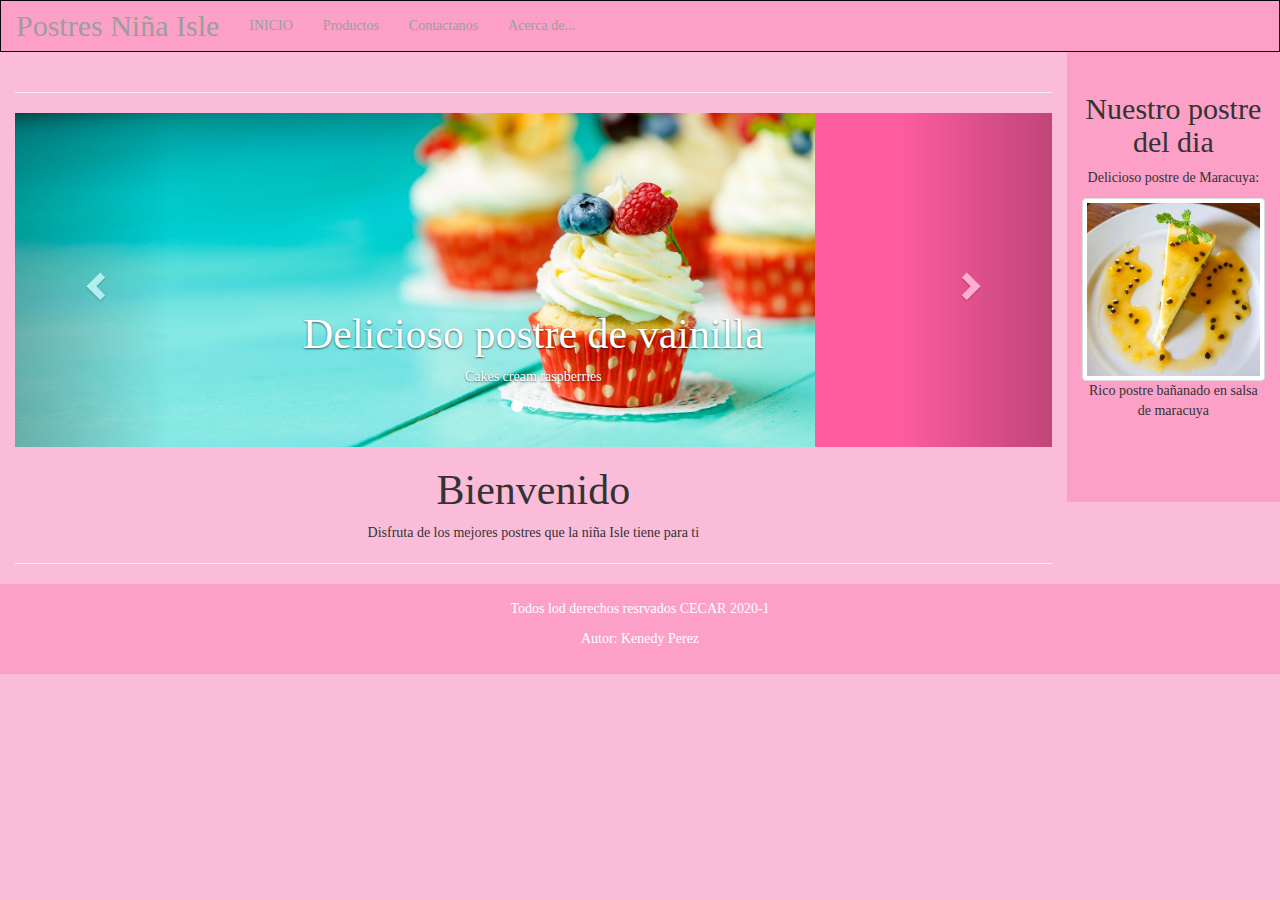
<file: index.html>
<!DOCTYPE html>
<html lang="en">

<head>
    <title>INICIO</title>
    <meta charset="utf-8">
    <meta name="viewport" content="width=device-width, initial-scale=1">
    <link rel="stylesheet" href="https://maxcdn.bootstrapcdn.com/bootstrap/3.4.1/css/bootstrap.min.css">
    <script src="https://ajax.googleapis.com/ajax/libs/jquery/3.5.1/jquery.min.js"></script>
    <script src="https://maxcdn.bootstrapcdn.com/bootstrap/3.4.1/js/bootstrap.min.js"></script>
    <link href="css/miStilo.css" rel="stylesheet" type="text/css" />
    <style>
        /* Remove the navbar's default margin-bottom and rounded borders */
        .navbar {
            margin-bottom: 0;
            border-radius: 0;
            background-color: #fca0c7;
        }

        /* Set height of the grid so .sidenav can be 100% (adjust as needed) */
        .row.content {
            height: 450px
        }

        /* Set gray background color and 100% height */
        .sidenav {
            padding-top: 20px;
            background-color: #fca0c7;
            height: 100%;
        }

        /* Set black background color, white text and some padding */
        footer {
            background-color: #fca0c7;
            color: white;
            padding: 15px;
        }

        /* On small screens, set height to 'auto' for sidenav and grid */
        @media screen and (max-width: 700px) {
            .sidenav {
                height: auto;
                padding: 15px;
            }

            .row.content {
                height: auto;
            }
        }

        body { 
            background-color: #fbbcd9; 
        }
        .active{
            background-color: #ff5da0;
        }
    </style>
</head>

<body>

    <nav class="navbar navbar-inverse">
        <div class="container-fluid">
            <div class="navbar-header">
                <button type="button" class="navbar-toggle" data-toggle="collapse" data-target="#myNavbar">
                    <span class="icon-bar"></span>
                    <span class="icon-bar"></span>
                    <span class="icon-bar"></span>
                </button>
                <a class="navbar-brand" href="index.html" id="textoGrande">Postres Niña Isle</a>
            </div>
            <div class="collapse navbar-collapse" id="myNavbar">
                <ul class="nav navbar-nav">
                    <li><a href="index.html">INICIO</a></li>
                    <li><a href="paginas/productos.html">Productos</a></li>
                    <li><a href="paginas/contactanos.html">Contactanos</a></li>
                    <li><a href="paginas/acercade.html">Acerca de...</a></li>
                </ul>
            </div>
        </div>
    </nav>

    <div class="container-fluid text-center">
        <div class="row content">
            <div class="col-sm-10 text-left">

                <br>
                <hr>

                <div id="myCarousel" class="carousel slide" data-ride="carousel">
                    <!-- Indicators -->
                    <ol class="carousel-indicators" style="text-align: center;">
                        <li data-target="#myCarousel" data-slide-to="0" class="active"></li>
                        <li data-target="#myCarousel" data-slide-to="1"></li>
                        <li data-target="#myCarousel" data-slide-to="2"></li>
                    </ol>

                    <!-- Wrapper for slides -->
                    <div class="carousel-inner" style="text-align: center;">

                        <div class="item active">
                            <img src="imagenes/Cakes-cream-raspberries-strawberries-cherries_1920x1200.jpg"
                                alt="vainilla"  width="800" height="1800">
                            <div class="carousel-caption">
                                <h3>Delicioso postre de vainilla</h3>
                                <p>Cakes cream raspberries</p>
                            </div>
                        </div>

                        <div class="item">
                            <img src="imagenes/delicioso-pastel-de-fresas-chantilly-y-chocolate.jpeg" alt="fresas"
                            width="800" height="1800">
                            <div class="carousel-caption">
                                <h3>Delicioso postre de fresas</h3>
                                <p>delicioso pastel de fresas chantilly y chocolate</p>
                            </div>
                        </div>

                        <div class="item">
                            <img src="imagenes/Chocolate-cake-slices-dessert_m.jpg" alt="chocolate"  width="800" height="1800">
                            <div class="carousel-caption">
                                <h3>Delicioo postre de chocolate dessert</h3>
                                <p>Chocolate cake slices dessert</p>
                            </div>
                        </div>

                    </div>

                    <!-- Left and right controls -->
                    <a class="left carousel-control" href="#myCarousel" data-slide="prev">
                        <span class="glyphicon glyphicon-chevron-left"></span>
                        <span class="sr-only">Anterior</span>
                    </a>
                    <a class="right carousel-control" href="#myCarousel" data-slide="next">
                        <span class="glyphicon glyphicon-chevron-right"></span>
                        <span class="sr-only">Siguiente</span>
                    </a>
                </div>


                <h1 style="text-align: center;">Bienvenido</h1>
                <p style="text-align: center;">
                    Disfruta de los mejores postres que la niña Isle tiene para ti
                </p>
                <hr>
            </div>


            <div class="col-sm-2 sidenav">

                <h2 style="font-family:Lucida Calligraphy;">Nuestro postre del dia</h2>
                <p>Delicioso postre de Maracuya:</p>
                <img src="imagenes/maracuya.jpeg" class="img-thumbnail" alt="Cinque Terre" width="304" height="236">
                <p>Rico postre bañanado en salsa de maracuya</p>

            </div>
        </div>
    </div>
    </div>

    <footer class="container-fluid text-center">
        <p>Todos lod derechos resrvados CECAR 2020-1</p>
        <p>Autor: Kenedy Perez</p>
    </footer>

</body>

</html>
</file>
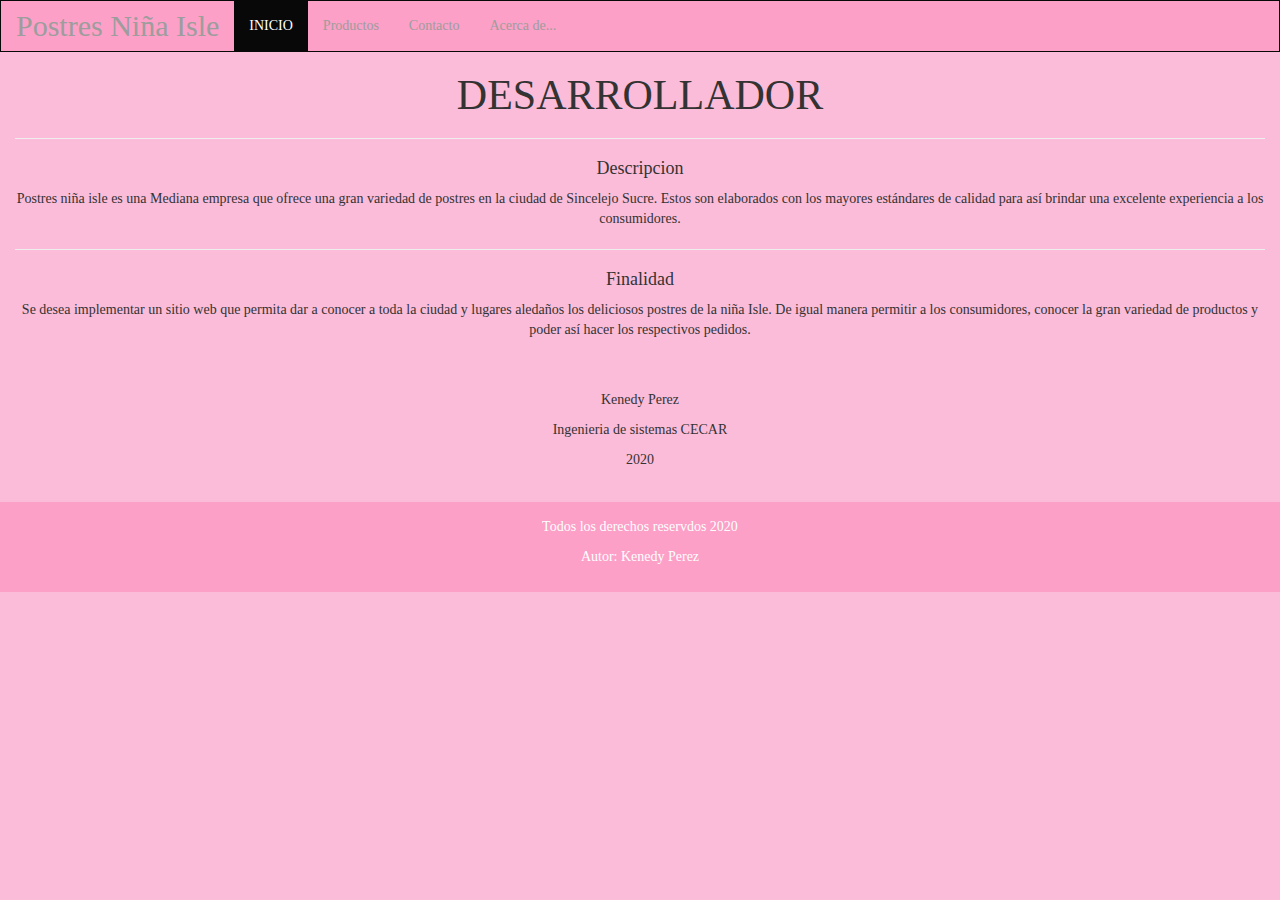
<file: paginas/acercade.html>
<!DOCTYPE html>
<html lang="es">

<head>
    <title>ACERCA DE</title>
    <meta charset="utf-8">
    <meta name="viewport" content="width=device-width, initial-scale=1">
    <link rel="stylesheet" href="https://maxcdn.bootstrapcdn.com/bootstrap/3.4.1/css/bootstrap.min.css">
    <script src="https://ajax.googleapis.com/ajax/libs/jquery/3.5.1/jquery.min.js"></script>
    <script src="https://maxcdn.bootstrapcdn.com/bootstrap/3.4.1/js/bootstrap.min.js"></script>
    <link href="../css/miStilo.css" rel="stylesheet" type="text/css" />

    <style>
        /* Remove the navbar's default margin-bottom and rounded borders */
        .navbar {
            margin-bottom: 0;
            border-radius: 0;
            background-color: #fca0c7;
        }

        /* Set height of the grid so .sidenav can be 100% (adjust as needed) */
        .row.content {
            height: 450px
        }

        /* Set gray background color and 100% height */
        .sidenav {
            padding-top: 20px;
            background-color: #fca0c7;
            height: 100%;
        }

        /* Set black background color, white text and some padding */
        footer {
            background-color: #fca0c7;
            color: white;
            padding: 15px;
        }

        /* On small screens, set height to 'auto' for sidenav and grid */
        @media screen and (max-width: 767px) {
            .sidenav {
                height: auto;
                padding: 15px;
            }

            .row.content {
                height: auto;
            }
        }

        body {
            background-color: #fbbcd9;
        }
    </style>

</head>

<body>

    <nav class="navbar navbar-inverse">
        <div class="container-fluid">
            <div class="navbar-header">
                <button type="button" class="navbar-toggle" data-toggle="collapse" data-target="#myNavbar">
                    <span class="icon-bar"></span>
                    <span class="icon-bar"></span>
                    <span class="icon-bar"></span>
                </button>
                <a class="navbar-brand" href="../index.html" id="textoGrande">Postres Niña Isle</a>
            </div>
            <div class="collapse navbar-collapse" id="myNavbar">
                <ul class="nav navbar-nav">
                    <li class="active"><a href="../index.html">INICIO</a></li>
                    <li><a href="productos.html">Productos</a></li>
                    <li><a href="contactanos.html">Contacto</a></li>
                    <li><a href="acercade.html">Acerca de...</a></li>
                </ul>
            </div>
        </div>
    </nav>

    <div class="container-fluid text-center">
        <div class="row content">
            <div class="col-sm-12 text-left">
                <h1 style="text-align: center; text-transform: uppercase;">desarrollador</h1>
                <hr>

                <h4 style="text-align: center; font-family: Lucida Calligraphy">Descripcion</h4>
                <p style="text-align: center;">
                    Postres niña isle es una Mediana empresa que ofrece una gran variedad de postres en la ciudad de
                    Sincelejo Sucre. Estos son elaborados con los mayores estándares de calidad para así brindar una
                    excelente experiencia a los consumidores.
                </p>


                <hr>

                <h4 style="text-align: center; font-family: Lucida Calligraphy">Finalidad</h4>
                <p style="text-align: center;">
                    Se desea implementar un sitio web que permita dar a conocer a toda la ciudad y lugares aledaños los
                    deliciosos postres de la niña Isle. De igual manera permitir a los consumidores, conocer la gran
                    variedad de productos y poder así hacer los respectivos pedidos.
                </p>


                <br><br>
                <div style="text-align: center;" id="textGrande">
                    <p>Kenedy Perez</p>
                    <p>Ingenieria de sistemas CECAR</p>
                    <p>2020</p>
                </div>

            </div>
        </div>
    </div>

    <footer class="container-fluid text-center">
        <p>Todos los derechos reservdos 2020</p>
        <p>Autor: Kenedy Perez</p>
    </footer>

</body>

</html>
</file>
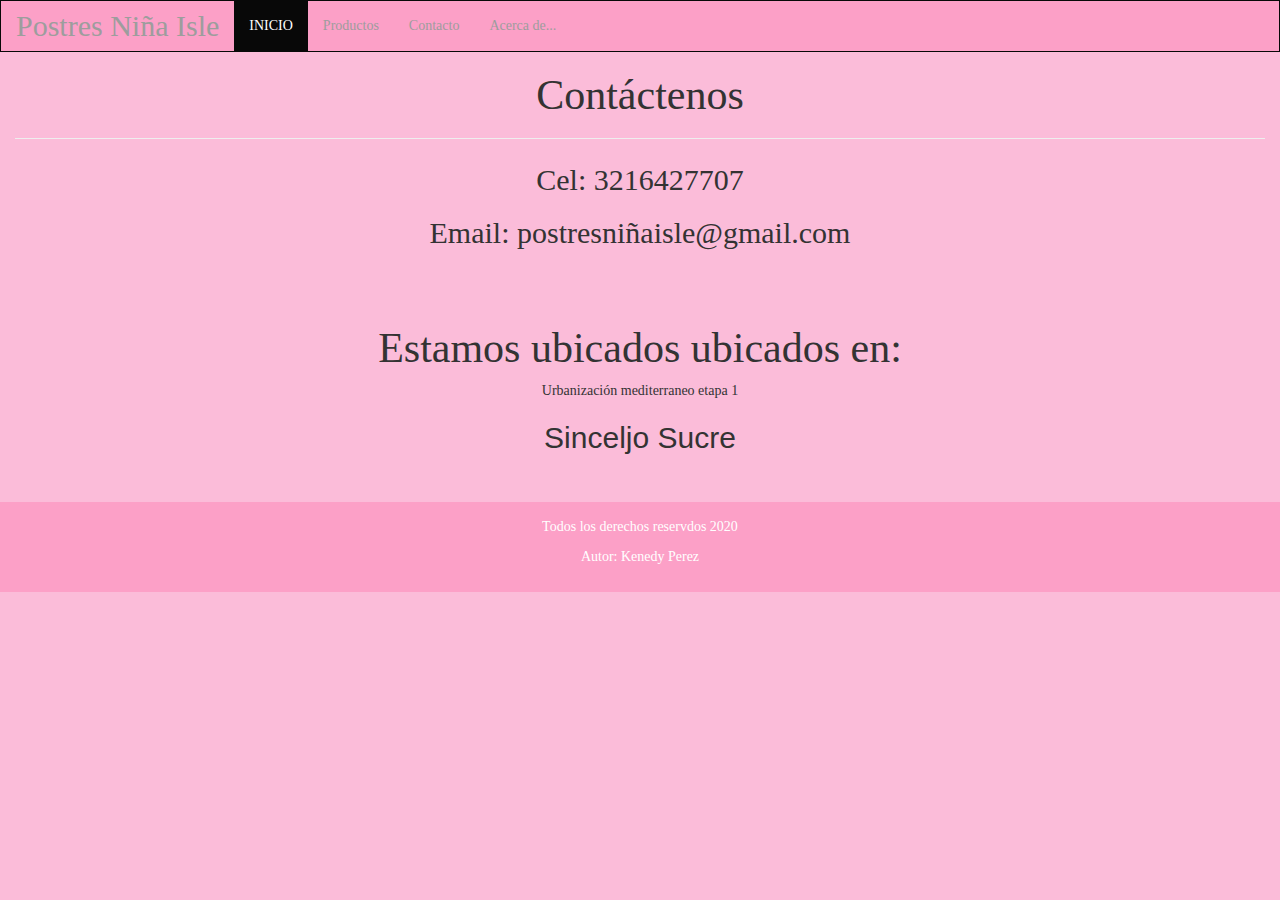
<file: paginas/contactanos.html>
<!DOCTYPE html>
<html lang="es">
<head>
  <title>CONTACTO</title>
  <meta charset="utf-8">
  <meta name="viewport" content="width=device-width, initial-scale=1">
  <link rel="stylesheet" href="https://maxcdn.bootstrapcdn.com/bootstrap/3.4.1/css/bootstrap.min.css">
  <script src="https://ajax.googleapis.com/ajax/libs/jquery/3.5.1/jquery.min.js"></script>
  <script src="https://maxcdn.bootstrapcdn.com/bootstrap/3.4.1/js/bootstrap.min.js"></script>
  <link href="../css/miStilo.css" rel="stylesheet" type="text/css" />

  <style>
    /* Remove the navbar's default margin-bottom and rounded borders */
    .navbar {
        margin-bottom: 0;
        border-radius: 0;
        background-color: #fca0c7;
    }

    /* Set height of the grid so .sidenav can be 100% (adjust as needed) */
    .row.content {
        height: 450px
    }

    /* Set gray background color and 100% height */
    .sidenav {
        padding-top: 20px;
        background-color: #fca0c7;
        height: 100%;
    }

    /* Set black background color, white text and some padding */
    footer {
        background-color: #fca0c7;
        color: white;
        padding: 15px;
    }

    /* On small screens, set height to 'auto' for sidenav and grid */
    @media screen and (max-width: 767px) {
        .sidenav {
            height: auto;
            padding: 15px;
        }

        .row.content {
            height: auto;
        }
    }

    body { 
        background-color: #fbbcd9; 
    }
</style>
</head>
<body>

<nav class="navbar navbar-inverse">
  <div class="container-fluid">
    <div class="navbar-header">
      <button type="button" class="navbar-toggle" data-toggle="collapse" data-target="#myNavbar">
        <span class="icon-bar"></span>
        <span class="icon-bar"></span>
        <span class="icon-bar"></span>                        
      </button>
      <a class="navbar-brand" href="../index.html" id="textoGrande">Postres Niña Isle</a>
    </div>
    <div class="collapse navbar-collapse" id="myNavbar">
      <ul class="nav navbar-nav">
        <li class="active"><a href="../index.html">INICIO</a></li>
        <li><a href="productos.html">Productos</a></li>
        <li><a href="contactanos.html">Contacto</a></li>
        <li><a href="acercade.html">Acerca de...</a></li>
      </ul>
    </div>
  </div>
</nav>
  
<div class="container-fluid text-center">    
  <div class="row content">
    <div class="col-sm-12 text-left"> 
      <h1 style="text-align: center;">Contáctenos</h1>
      <hr>

      
      <div style="text-align: center;">
        <p id="textoGrande">Cel: 3216427707</p> 
        <p id="textoGrande">Email: postresniñaisle@gmail.com</p>
      </div>

      <br>
      <br>

      <div style="text-align: center;">
          <h3>Estamos ubicados ubicados en:</h3>
          <p>Urbanización mediterraneo etapa 1</p>
          <h2>Sinceljo Sucre</h2>
      </div>      

    </div>
  </div>
</div>

<footer class="container-fluid text-center">
  <p>Todos los derechos reservdos 2020</p>
  <p>Autor: Kenedy Perez</p>
</footer>

</body>
</html>
</file>
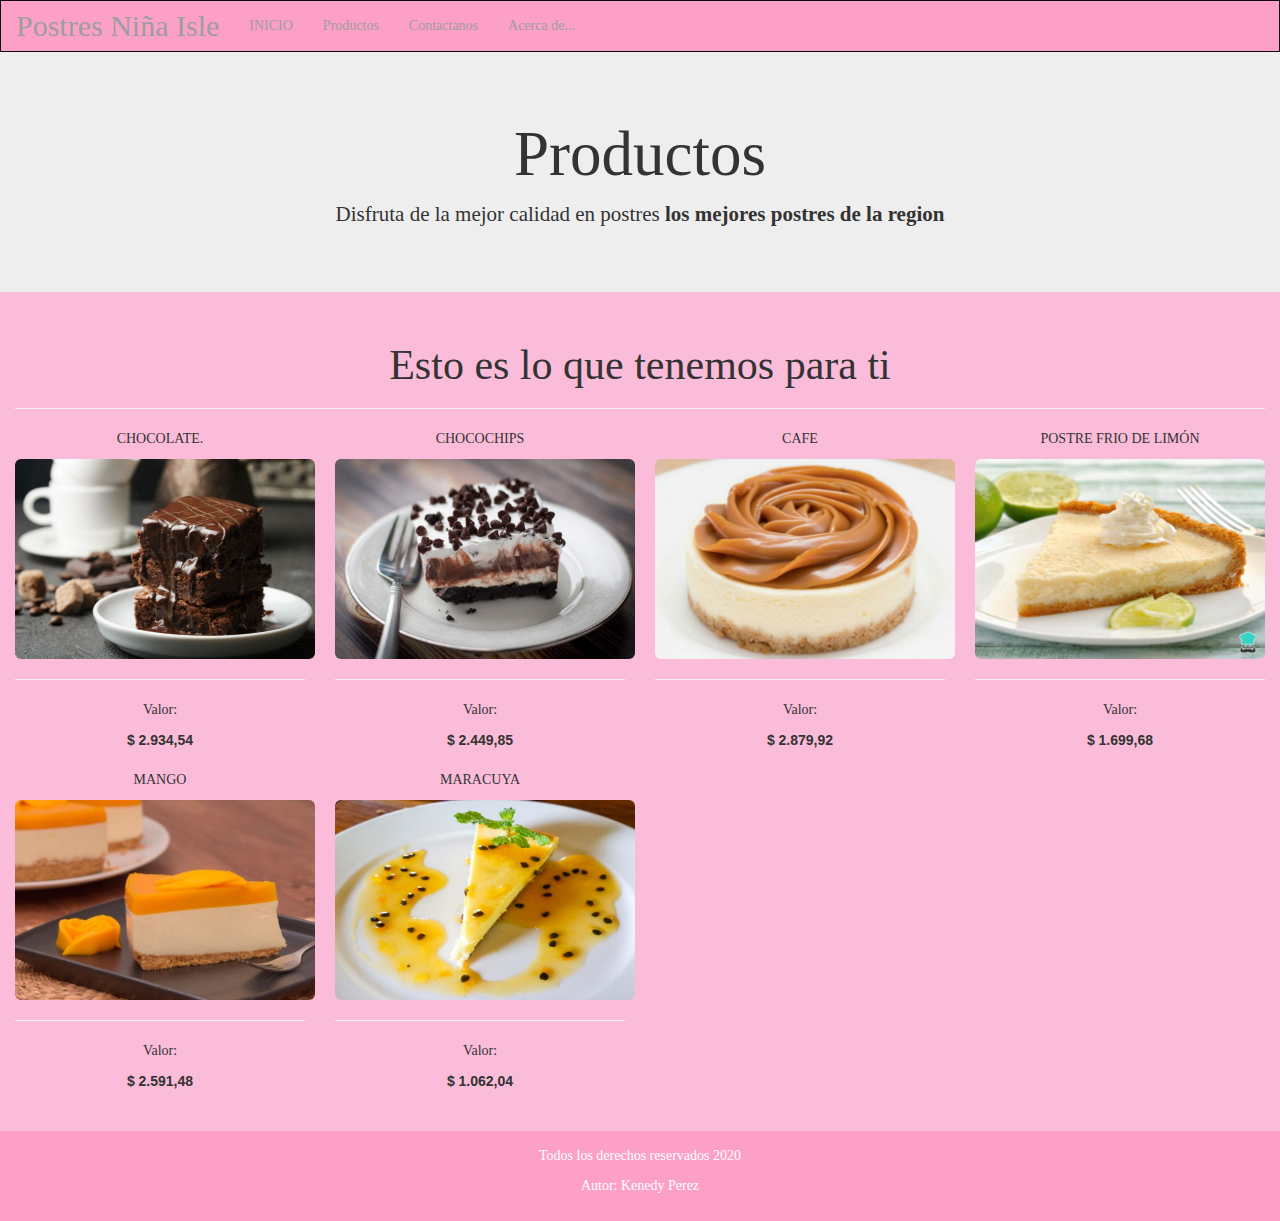
<file: paginas/productos.html>
<!DOCTYPE html>
<html lang="en">

<head>
    <title>PRODUCTOS</title>
    <meta charset="utf-8">
    <meta name="viewport" content="width=device-width, initial-scale=1">
    <link rel="stylesheet" href="https://maxcdn.bootstrapcdn.com/bootstrap/3.4.1/css/bootstrap.min.css">
    <script src="https://ajax.googleapis.com/ajax/libs/jquery/3.5.1/jquery.min.js"></script>
    <script src="https://maxcdn.bootstrapcdn.com/bootstrap/3.4.1/js/bootstrap.min.js"></script>
    <link href="../css/miStilo.css" rel="stylesheet" type="text/css" />
    <script type="text/javascript" src="../js/funciones.js"></script>


    <style>
        /* Remove the navbar's default margin-bottom and rounded borders */
        .navbar {
            margin-bottom: 0;
            border-radius: 0;
            background-color: #fca0c7;
        }

        /* Set height of the grid so .sidenav can be 100% (adjust as needed) */
        .row.content {
            height: 450px
        }

        /* Set gray background color and 100% height */
        .sidenav {
            padding-top: 20px;
            background-color: #fca0c7;
            height: 100%;
        }

        /* Set black background color, white text and some padding */
        footer {
            background-color: #fca0c7;
            color: white;
            padding: 15px;
        }

        /* On small screens, set height to 'auto' for sidenav and grid */
        @media screen and (max-width: 767px) {
            .sidenav {
                height: auto;
                padding: 15px;
            }

            .row.content {
                height: auto;
            }
        }

        body { 
            background-color: #fbbcd9; 
        }

        .active{
            background-color: #ff5da0;
        }
    </style>
</head>

<body onload="precios();">

    <nav class="navbar navbar-inverse">
        <div class="container-fluid">
            <div class="navbar-header">
                <button type="button" class="navbar-toggle" data-toggle="collapse" data-target="#myNavbar">
                    <span class="icon-bar"></span>
                    <span class="icon-bar"></span>
                    <span class="icon-bar"></span>
                </button>
                <a class="navbar-brand" href="../index.html" id="textoGrande">Postres Niña Isle</a>
            </div>
            <div class="collapse navbar-collapse" id="myNavbar">
                <ul class="nav navbar-nav">
                    <li><a href="../index.html">INICIO</a></li>
                    <li><a href="productos.html">Productos</a></li>
                    <li><a href="contactanos.html">Contactanos</a></li>
                    <li><a href="acercade.html">Acerca de...</a></li>
                </ul>
            </div>
        </div>
    </nav>

    <div class="jumbotron">
        <div class="container text-center">
            <h1>Productos</h1>
            <p>Disfruta de la mejor calidad en postres <b>los mejores postres de la region</b></p>
        </div>
    </div>

    <div class="container-fluid bg-3 text-center">
        <h3>Esto es lo que tenemos para ti</h3>
        <hr>
        <div class="row">
            <div class="col-sm-3">
                <p style="text-transform: uppercase;">Chocolate.</p>
                <img src="../imagenes/chocolate.jpeg" class="img-rounded" width="300" height="200" alt="chocolate">
                <hr>
                <p>Valor:</p> <b id="p1">$4,000.00</b>
            </div>
            <div class="col-sm-3">
                <p style="text-transform: uppercase;">ChocoChips</p>
                <img src="../imagenes/chochoChips.jpeg" class="img-rounded" width="300" height="200" height="300" alt="ChocoChips">
                <hr>
                <p>Valor:</p> <b id="p2">$4,000.00</b>
            </div>
            <div class="col-sm-3">
                <p style="text-transform: uppercase;">Cafe</p>
                <img src="../imagenes/cafe.jpeg" class="img-rounded" width="300" height="200" alt="cafe">
                <hr>
                <p>Valor:</p> <b id="p3">$4,000.00</b>
            </div>
            <div class="col-sm-3">
                <p style="text-transform: uppercase;">Postre frio de limón</p>
                <img src="../imagenes/postreFrio_de_Limon.jpeg" class="img-rounded" width="300" height="200" style="width:100%" alt="postreFrio_de_Limon">
                <hr>
                <p>Valor:</p> <b id="p4">$4,000.00</b>
            </div>
        </div>
    </div><br>

    <div class="container-fluid bg-3 text-center">
        <div class="row">
            <div class="col-sm-3">
                <p style="text-transform: uppercase;">Mango</p>
                <img src="../imagenes/mango.jpeg" class="img-rounded" width="300" height="200" alt="mango">
                <hr>
                <p>Valor:</p> <b id="p5">$4,000.00</b>
            </div>
            <div class="col-sm-3">
                <p style="text-transform: uppercase;">Maracuya</p>
                <img src="../imagenes/maracuya.jpeg" class="img-rounded" width="300" height="200" alt="maracuya">
                <hr>
                <p>Valor:</p> <b id="p6">$4,000.00</b>
            </div>
        </div>
    </div><br><br>

    <footer class="container-fluid text-center">
        <p>Todos los derechos reservados 2020</p>
        <p>Autor: Kenedy Perez</p>
    </footer>

</body>

</html>
</file>
<file: css/miStilo.css>
/* Ajusta el texto del párrafo a un cuerpo de letra muy grande. */
p { 
    font-family:"Lucida Calligraphy";
}

#textoGrande {
    font-size: 30px;
}

/* Ajusta la cabecera de nivel 1 (h1) a 2,5 veces del tamaño
 * del texto. */
h1 { 
    font-size: 300%;
    font-family:"Lucida Calligraphy";
}

h3 { 
    font-size: 300%;
    font-family:"Lucida Calligraphy";
}

/* Ajusta el texto incluido en span a 16px */
span { font-size: 16px; }

a{
    /*text-decoration: none;*/
    font-family:"Lucida Calligraphy";
    
}

/* Remove the navbar's default margin-bottom and rounded borders */
.navbar {
    margin-bottom: 0;
    border-radius: 0;
    background-color: #fca0c7;
}

/* Set height of the grid so .sidenav can be 100% (adjust as needed) */
.row.content {
    height: 450px
}

/* Set gray background color and 100% height */
.sidenav {
    padding-top: 20px;
    background-color: #fca0c7;
    height: 100%;
}

/* Set black background color, white text and some padding */
footer {
    background-color: #fca0c7;
    color: white;
    padding: 15px;
}

/* On small screens, set height to 'auto' for sidenav and grid */
@media screen and (max-width: 767px) {
    .sidenav {
        height: auto;
        padding: 15px;
    }

    .row.content {
        height: auto;
    }
}

body { 
    background-color: #fbbcd9; 
}
</file>
